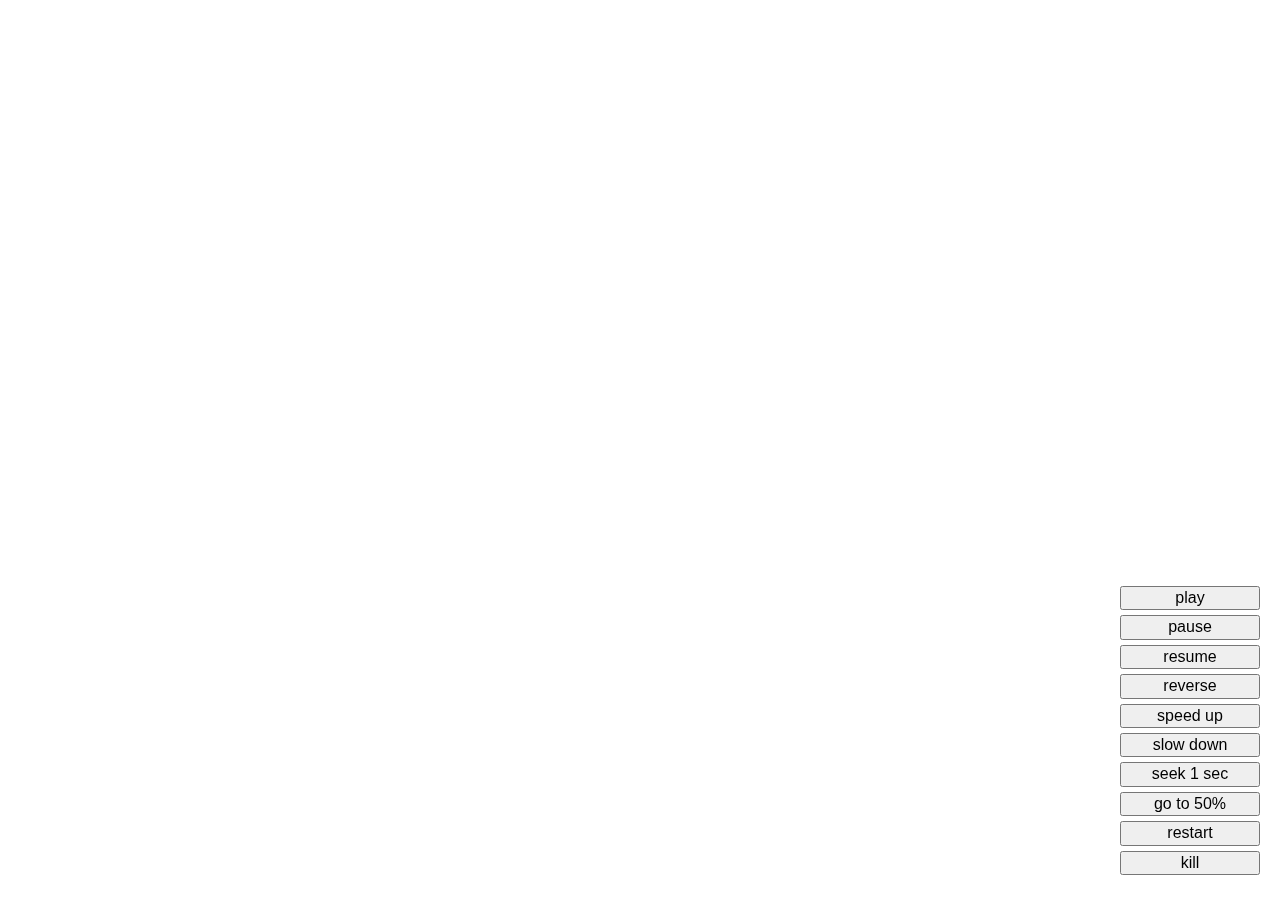
<file: greensock-basics/index.html>
<!doctype html>
<html class="no-js" lang="">

<head>
  <meta charset="utf-8">
  <title>GreenSock 101</title>
  <meta name="description" content="">
  <meta name="viewport" content="width=device-width, initial-scale=1">

  <link rel="stylesheet" href="css/normalize.css">
  <link rel="stylesheet" href="css/main.css">
  <link rel="stylesheet" href="css/app.css">

</head>

<body>

  <header id="header">
      <h1><span>GreenSock 101</span><em></em></h1>
      <p class="intro">Your first hour with GSAP, <br /><em>make sure it is a good one</em>.</p>
      <img src="img/petr-tichy-ihatetomatoes-blog.svg" alt="GreenSock 101 - Getting started with GreenSock in 60 minutes.">

      <h2>Table Of Content</h2>
      <ul class="list">
          <li><a href="#"><span><strong>Lesson 1</strong> - Getting started</span></a></li>
          <li><a href="#"><span><strong>Lesson 2</strong> - Tweens</span></a></li>
          <li><a href="#"><span><strong>Lesson 3</strong> - Timelines</span></a></li>
          <li><a href="#"><span><strong>Lesson 4</strong> - Callbacks</span></a></li>
          <li><a href="#"><span><strong>Lesson 5</strong> - Timeline controls</span></a></li>
      </ul>
  </header>

  <div class="buttons">
    <button id="btnPlay">play</button>
    <button id="btnPause">pause</button>
    <button id="btnResume">resume</button>
    <button id="btnReverse">reverse</button>
    <button id="btnSpeedUp">speed up</button>
    <button id="btnSlowDown">slow down</button>
    <button id="btnSeek">seek 1 sec</button>
    <button id="btnProgress">go to 50%</button>
    <button id="btnRestart">restart</button>
    <button id="btnKill">kill</button>
  </div>

  <script src="https://cdnjs.cloudflare.com/ajax/libs/gsap/3.2.4/gsap.min.js"></script>
  <script src="js/main.js" defer></script>

</body>

</html>
</file>
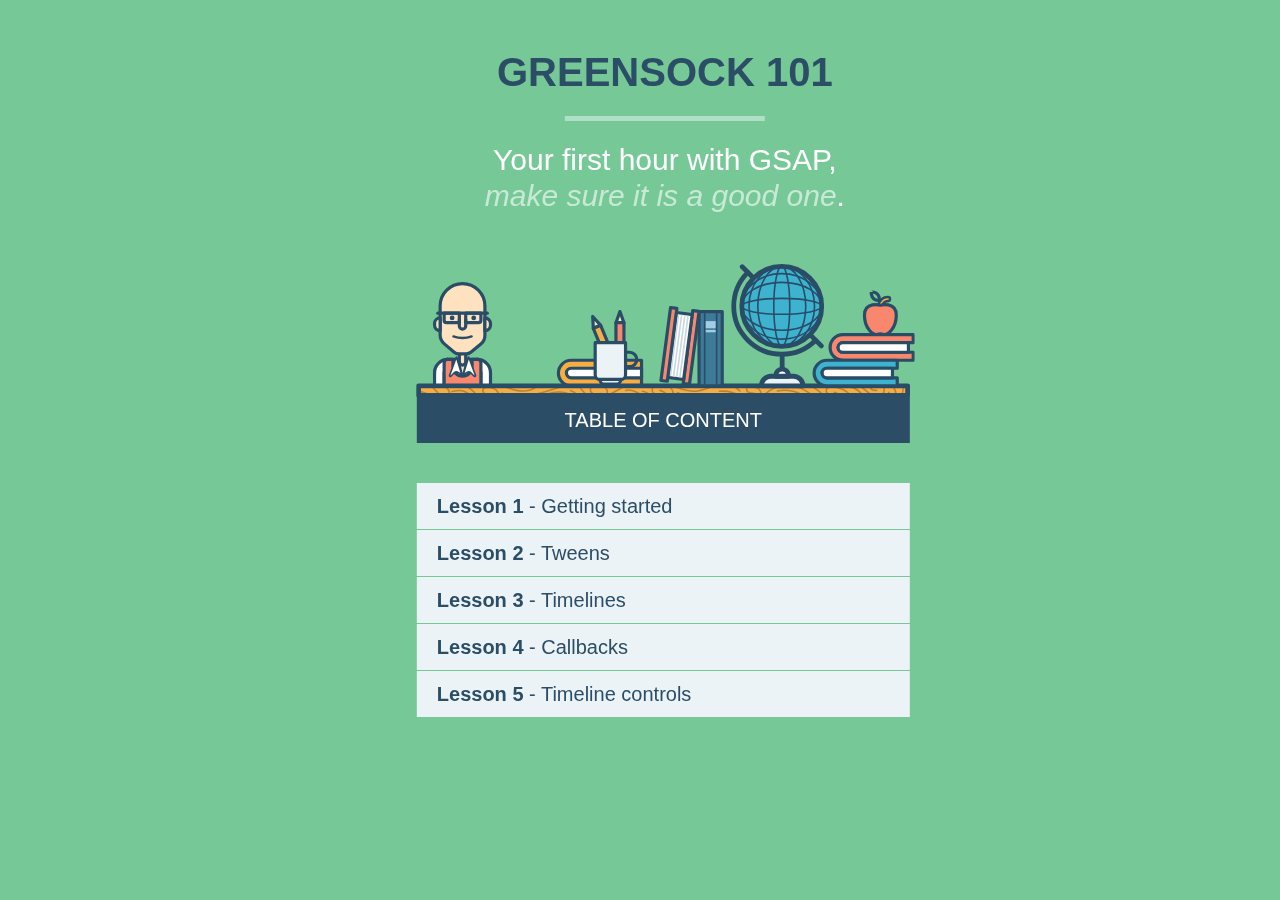
<file: tutorial-greensock-basics/index.html>
<!doctype html>
<html class="no-js" lang="">

<head>
  <meta charset="utf-8">
  <title>GreenSock 101</title>
  <meta name="description" content="">
  <meta name="viewport" content="width=device-width, initial-scale=1">

  <link rel="stylesheet" href="css/normalize.css">
  <link rel="stylesheet" href="css/main.css">
  <link rel="stylesheet" href="css/app.css">

</head>

<body>

  <header id="header">
      <h1><span>GreenSock 101</span><em></em></h1>
      <p class="intro">Your first hour with GSAP, <br /><em>make sure it is a good one</em>.</p>
      <img src="img/petr-tichy-ihatetomatoes-blog.svg" alt="GreenSock 101 - Getting started with GreenSock in 60 minutes.">

      <h2>Table Of Content</h2>
      <ul class="list">
          <li><a href="#"><span><strong>Lesson 1</strong> - Getting started</span></a></li>
          <li><a href="#"><span><strong>Lesson 2</strong> - Tweens</span></a></li>
          <li><a href="#"><span><strong>Lesson 3</strong> - Timelines</span></a></li>
          <li><a href="#"><span><strong>Lesson 4</strong> - Callbacks</span></a></li>
          <li><a href="#"><span><strong>Lesson 5</strong> - Timeline controls</span></a></li>
      </ul>
  </header>

  <!-- <div class="buttons">
    <button id="btnPlay">play</button>
    <button id="btnPause">pause</button>
    <button id="btnResume">resume</button>
    <button id="btnReverse">reverse</button>
    <button id="btnSpeedUp">speed up</button>
    <button id="btnSlowDown">slow down</button>
    <button id="btnSeek">seek 1 sec</button>
    <button id="btnProgress">go to 50%</button>
    <button id="btnRestart">restart</button>
  </div> -->

  <script src="https://cdnjs.cloudflare.com/ajax/libs/gsap/3.2.4/gsap.min.js"></script>
  <script src="js/main.js" defer></script>

</body>

</html>
</file>
<file: greensock-basics/css/main.css>
/*! HTML5 Boilerplate v7.3.0 | MIT License | https://html5boilerplate.com/ */

/* main.css 2.1.0 | MIT License | https://github.com/h5bp/main.css#readme */
/*
 * What follows is the result of much research on cross-browser styling.
 * Credit left inline and big thanks to Nicolas Gallagher, Jonathan Neal,
 * Kroc Camen, and the H5BP dev community and team.
 */

/* ==========================================================================
   Base styles: opinionated defaults
   ========================================================================== */

html {
  color: #222;
  font-size: 1em;
  line-height: 1.4;
}

/*
 * Remove text-shadow in selection highlight:
 * https://twitter.com/miketaylr/status/12228805301
 *
 * Vendor-prefixed and regular ::selection selectors cannot be combined:
 * https://stackoverflow.com/a/16982510/7133471
 *
 * Customize the background color to match your design.
 */

::-moz-selection {
  background: #b3d4fc;
  text-shadow: none;
}

::selection {
  background: #b3d4fc;
  text-shadow: none;
}

/*
 * A better looking default horizontal rule
 */

hr {
  display: block;
  height: 1px;
  border: 0;
  border-top: 1px solid #ccc;
  margin: 1em 0;
  padding: 0;
}

/*
 * Remove the gap between audio, canvas, iframes,
 * images, videos and the bottom of their containers:
 * https://github.com/h5bp/html5-boilerplate/issues/440
 */

audio,
canvas,
iframe,
img,
svg,
video {
  vertical-align: middle;
}

/*
 * Remove default fieldset styles.
 */

fieldset {
  border: 0;
  margin: 0;
  padding: 0;
}

/*
 * Allow only vertical resizing of textareas.
 */

textarea {
  resize: vertical;
}

/* ==========================================================================
   Author's custom styles
   ========================================================================== */

/* ==========================================================================
   Helper classes
   ========================================================================== */

/*
 * Hide visually and from screen readers
 */

.hidden,
[hidden] {
  display: none !important;
}

/*
 * Hide only visually, but have it available for screen readers:
 * https://snook.ca/archives/html_and_css/hiding-content-for-accessibility
 *
 * 1. For long content, line feeds are not interpreted as spaces and small width
 *    causes content to wrap 1 word per line:
 *    https://medium.com/@jessebeach/beware-smushed-off-screen-accessible-text-5952a4c2cbfe
 */

.sr-only {
  border: 0;
  clip: rect(0, 0, 0, 0);
  height: 1px;
  margin: -1px;
  overflow: hidden;
  padding: 0;
  position: absolute;
  white-space: nowrap;
  width: 1px;
  /* 1 */
}

/*
 * Extends the .sr-only class to allow the element
 * to be focusable when navigated to via the keyboard:
 * https://www.drupal.org/node/897638
 */

.sr-only.focusable:active,
.sr-only.focusable:focus {
  clip: auto;
  height: auto;
  margin: 0;
  overflow: visible;
  position: static;
  white-space: inherit;
  width: auto;
}

/*
 * Hide visually and from screen readers, but maintain layout
 */

.invisible {
  visibility: hidden;
}

/*
 * Clearfix: contain floats
 *
 * For modern browsers
 * 1. The space content is one way to avoid an Opera bug when the
 *    `contenteditable` attribute is included anywhere else in the document.
 *    Otherwise it causes space to appear at the top and bottom of elements
 *    that receive the `clearfix` class.
 * 2. The use of `table` rather than `block` is only necessary if using
 *    `:before` to contain the top-margins of child elements.
 */

.clearfix::before,
.clearfix::after {
  content: " ";
  display: table;
}

.clearfix::after {
  clear: both;
}

/* ==========================================================================
   EXAMPLE Media Queries for Responsive Design.
   These examples override the primary ('mobile first') styles.
   Modify as content requires.
   ========================================================================== */

@media only screen and (min-width: 35em) {
  /* Style adjustments for viewports that meet the condition */
}

@media print,
  (-webkit-min-device-pixel-ratio: 1.25),
  (min-resolution: 1.25dppx),
  (min-resolution: 120dpi) {
  /* Style adjustments for high resolution devices */
}

/* ==========================================================================
   Print styles.
   Inlined to avoid the additional HTTP request:
   https://www.phpied.com/delay-loading-your-print-css/
   ========================================================================== */

@media print {
  *,
  *::before,
  *::after {
    background: #fff !important;
    color: #000 !important;
    /* Black prints faster */
    box-shadow: none !important;
    text-shadow: none !important;
  }

  a,
  a:visited {
    text-decoration: underline;
  }

  a[href]::after {
    content: " (" attr(href) ")";
  }

  abbr[title]::after {
    content: " (" attr(title) ")";
  }

  /*
   * Don't show links that are fragment identifiers,
   * or use the `javascript:` pseudo protocol
   */
  a[href^="#"]::after,
  a[href^="javascript:"]::after {
    content: "";
  }

  pre {
    white-space: pre-wrap !important;
  }

  pre,
  blockquote {
    border: 1px solid #999;
    page-break-inside: avoid;
  }

  /*
   * Printing Tables:
   * https://web.archive.org/web/20180815150934/http://css-discuss.incutio.com/wiki/Printing_Tables
   */
  thead {
    display: table-header-group;
  }

  tr,
  img {
    page-break-inside: avoid;
  }

  p,
  h2,
  h3 {
    orphans: 3;
    widows: 3;
  }

  h2,
  h3 {
    page-break-after: avoid;
  }
}
</file>
<file: greensock-basics/css/app.css>
body {
    font: 16px/26px "Open Sans", Helvetica, Helvetica Neue, Arial;
    background-color: #76c897;
    color: #2b4d66;
    padding-bottom: 200px;
}
h1 {
    text-transform: uppercase;
    font-size: 40px;
    margin-bottom: 35px;
    line-height: 1.5em;
}
h1 span {
    display: block;
}
h1 em {
    background-color: #b1dec7;
    height: 5px;
    width: 200px;
    display: block;
    margin: 0 auto;
    position: relative;
    bottom: -14px;
}

.intro {
    color: #fff;
    font-size: 30px;
    margin-bottom: 50px;
    line-height: 1.2em;
}

/* =Header */
header {
    max-width: 500px;
    padding-top: 15px;
    margin: 0 auto;
    text-align: center;
}
header em {
    color: rgba(255, 255, 255, 0.6);
}
header img {
    max-width: 100%;
    display: block;
}

h2 {
    background-color: #2b4d66;
    color: #fff;
    text-transform: uppercase;
    font-weight: normal;
    margin: 0 5px 0 2px;
    font-size: 20px;
    padding: 10px 0;
    position: relative;
    z-index: 2;
}

.list {
    list-style: none;
    text-align: left;
    margin: 0 5px 0 2px;
    padding: 0;
    font-size: 20px;
}
.list a {
    display: block;
    padding: 10px 20px;
    text-decoration: none;
    color: #2b4d66;
    background-color: #ebf3f7;
}
.list a span {
    transition: all 0.2s ease-out;
    position: relative;
    left: 0;
}
.list a:hover {
    background-color: rgba(235, 243, 247, 0.7);
}
.list a:hover span {
    left: 8px;
    transition: all 0.2s ease-out;
}
.list li {
    margin: 0 0 1px 0;
    padding: 0;
}
.buttons {
    position: fixed;
    top: auto;
    bottom: 20px;
    right: 20px;
}
.buttons button {
    width: 140px;
    display: block;
    margin-bottom: 5px;
}
</file>
<file: tutorial-greensock-basics/css/main.css>
/*! HTML5 Boilerplate v7.3.0 | MIT License | https://html5boilerplate.com/ */

/* main.css 2.1.0 | MIT License | https://github.com/h5bp/main.css#readme */
/*
 * What follows is the result of much research on cross-browser styling.
 * Credit left inline and big thanks to Nicolas Gallagher, Jonathan Neal,
 * Kroc Camen, and the H5BP dev community and team.
 */

/* ==========================================================================
   Base styles: opinionated defaults
   ========================================================================== */

html {
  color: #222;
  font-size: 1em;
  line-height: 1.4;
}

/*
 * Remove text-shadow in selection highlight:
 * https://twitter.com/miketaylr/status/12228805301
 *
 * Vendor-prefixed and regular ::selection selectors cannot be combined:
 * https://stackoverflow.com/a/16982510/7133471
 *
 * Customize the background color to match your design.
 */

::-moz-selection {
  background: #b3d4fc;
  text-shadow: none;
}

::selection {
  background: #b3d4fc;
  text-shadow: none;
}

/*
 * A better looking default horizontal rule
 */

hr {
  display: block;
  height: 1px;
  border: 0;
  border-top: 1px solid #ccc;
  margin: 1em 0;
  padding: 0;
}

/*
 * Remove the gap between audio, canvas, iframes,
 * images, videos and the bottom of their containers:
 * https://github.com/h5bp/html5-boilerplate/issues/440
 */

audio,
canvas,
iframe,
img,
svg,
video {
  vertical-align: middle;
}

/*
 * Remove default fieldset styles.
 */

fieldset {
  border: 0;
  margin: 0;
  padding: 0;
}

/*
 * Allow only vertical resizing of textareas.
 */

textarea {
  resize: vertical;
}

/* ==========================================================================
   Author's custom styles
   ========================================================================== */

/* ==========================================================================
   Helper classes
   ========================================================================== */

/*
 * Hide visually and from screen readers
 */

.hidden,
[hidden] {
  display: none !important;
}

/*
 * Hide only visually, but have it available for screen readers:
 * https://snook.ca/archives/html_and_css/hiding-content-for-accessibility
 *
 * 1. For long content, line feeds are not interpreted as spaces and small width
 *    causes content to wrap 1 word per line:
 *    https://medium.com/@jessebeach/beware-smushed-off-screen-accessible-text-5952a4c2cbfe
 */

.sr-only {
  border: 0;
  clip: rect(0, 0, 0, 0);
  height: 1px;
  margin: -1px;
  overflow: hidden;
  padding: 0;
  position: absolute;
  white-space: nowrap;
  width: 1px;
  /* 1 */
}

/*
 * Extends the .sr-only class to allow the element
 * to be focusable when navigated to via the keyboard:
 * https://www.drupal.org/node/897638
 */

.sr-only.focusable:active,
.sr-only.focusable:focus {
  clip: auto;
  height: auto;
  margin: 0;
  overflow: visible;
  position: static;
  white-space: inherit;
  width: auto;
}

/*
 * Hide visually and from screen readers, but maintain layout
 */

.invisible {
  visibility: hidden;
}

/*
 * Clearfix: contain floats
 *
 * For modern browsers
 * 1. The space content is one way to avoid an Opera bug when the
 *    `contenteditable` attribute is included anywhere else in the document.
 *    Otherwise it causes space to appear at the top and bottom of elements
 *    that receive the `clearfix` class.
 * 2. The use of `table` rather than `block` is only necessary if using
 *    `:before` to contain the top-margins of child elements.
 */

.clearfix::before,
.clearfix::after {
  content: " ";
  display: table;
}

.clearfix::after {
  clear: both;
}

/* ==========================================================================
   EXAMPLE Media Queries for Responsive Design.
   These examples override the primary ('mobile first') styles.
   Modify as content requires.
   ========================================================================== */

@media only screen and (min-width: 35em) {
  /* Style adjustments for viewports that meet the condition */
}

@media print,
  (-webkit-min-device-pixel-ratio: 1.25),
  (min-resolution: 1.25dppx),
  (min-resolution: 120dpi) {
  /* Style adjustments for high resolution devices */
}

/* ==========================================================================
   Print styles.
   Inlined to avoid the additional HTTP request:
   https://www.phpied.com/delay-loading-your-print-css/
   ========================================================================== */

@media print {
  *,
  *::before,
  *::after {
    background: #fff !important;
    color: #000 !important;
    /* Black prints faster */
    box-shadow: none !important;
    text-shadow: none !important;
  }

  a,
  a:visited {
    text-decoration: underline;
  }

  a[href]::after {
    content: " (" attr(href) ")";
  }

  abbr[title]::after {
    content: " (" attr(title) ")";
  }

  /*
   * Don't show links that are fragment identifiers,
   * or use the `javascript:` pseudo protocol
   */
  a[href^="#"]::after,
  a[href^="javascript:"]::after {
    content: "";
  }

  pre {
    white-space: pre-wrap !important;
  }

  pre,
  blockquote {
    border: 1px solid #999;
    page-break-inside: avoid;
  }

  /*
   * Printing Tables:
   * https://web.archive.org/web/20180815150934/http://css-discuss.incutio.com/wiki/Printing_Tables
   */
  thead {
    display: table-header-group;
  }

  tr,
  img {
    page-break-inside: avoid;
  }

  p,
  h2,
  h3 {
    orphans: 3;
    widows: 3;
  }

  h2,
  h3 {
    page-break-after: avoid;
  }
}
</file>
<file: tutorial-greensock-basics/css/app.css>
body {
    font: 16px/26px "Open Sans", Helvetica, Helvetica Neue, Arial;
    background-color: #76c897;
    color: #2b4d66;
    padding-bottom: 200px;
}
h1 {
    text-transform: uppercase;
    font-size: 40px;
    margin-bottom: 35px;
    line-height: 1.5em;
}
h1 span {
    display: block;
}
h1 em {
    background-color: #b1dec7;
    height: 5px;
    width: 200px;
    display: block;
    margin: 0 auto;
    position: relative;
    bottom: -14px;
}

.intro {
    color: #fff;
    font-size: 30px;
    margin-bottom: 50px;
    line-height: 1.2em;
}

/* =Header */
header {
    max-width: 500px;
    padding-top: 15px;
    margin: 0 auto;
    text-align: center;
}
header em {
    color: rgba(255, 255, 255, 0.6);
}
header img {
    max-width: 100%;
    display: block;
}

h2 {
    background-color: #2b4d66;
    color: #fff;
    text-transform: uppercase;
    font-weight: normal;
    margin: 0 5px 0 2px;
    font-size: 20px;
    padding: 10px 0;
}

.list {
    list-style: none;
    text-align: left;
    margin: 0 5px 0 2px;
    padding: 0;
    font-size: 20px;
}
.list a {
    display: block;
    padding: 10px 20px;
    text-decoration: none;
    color: #2b4d66;
    background-color: #ebf3f7;
}
.list a span {
    transition: all 0.2s ease-out;
    position: relative;
    left: 0;
}
.list a:hover {
    background-color: rgba(235, 243, 247, 0.7);
}
.list a:hover span {
    left: 8px;
    transition: all 0.2s ease-out;
}
.list li {
    margin: 0 0 1px 0;
    padding: 0;
}
.buttons {
    position: fixed;
    top: 20px;
    right: 20px;
}
.buttons button {
    width: 140px;
    display: block;
    margin-bottom: 5px;
}
</file>
